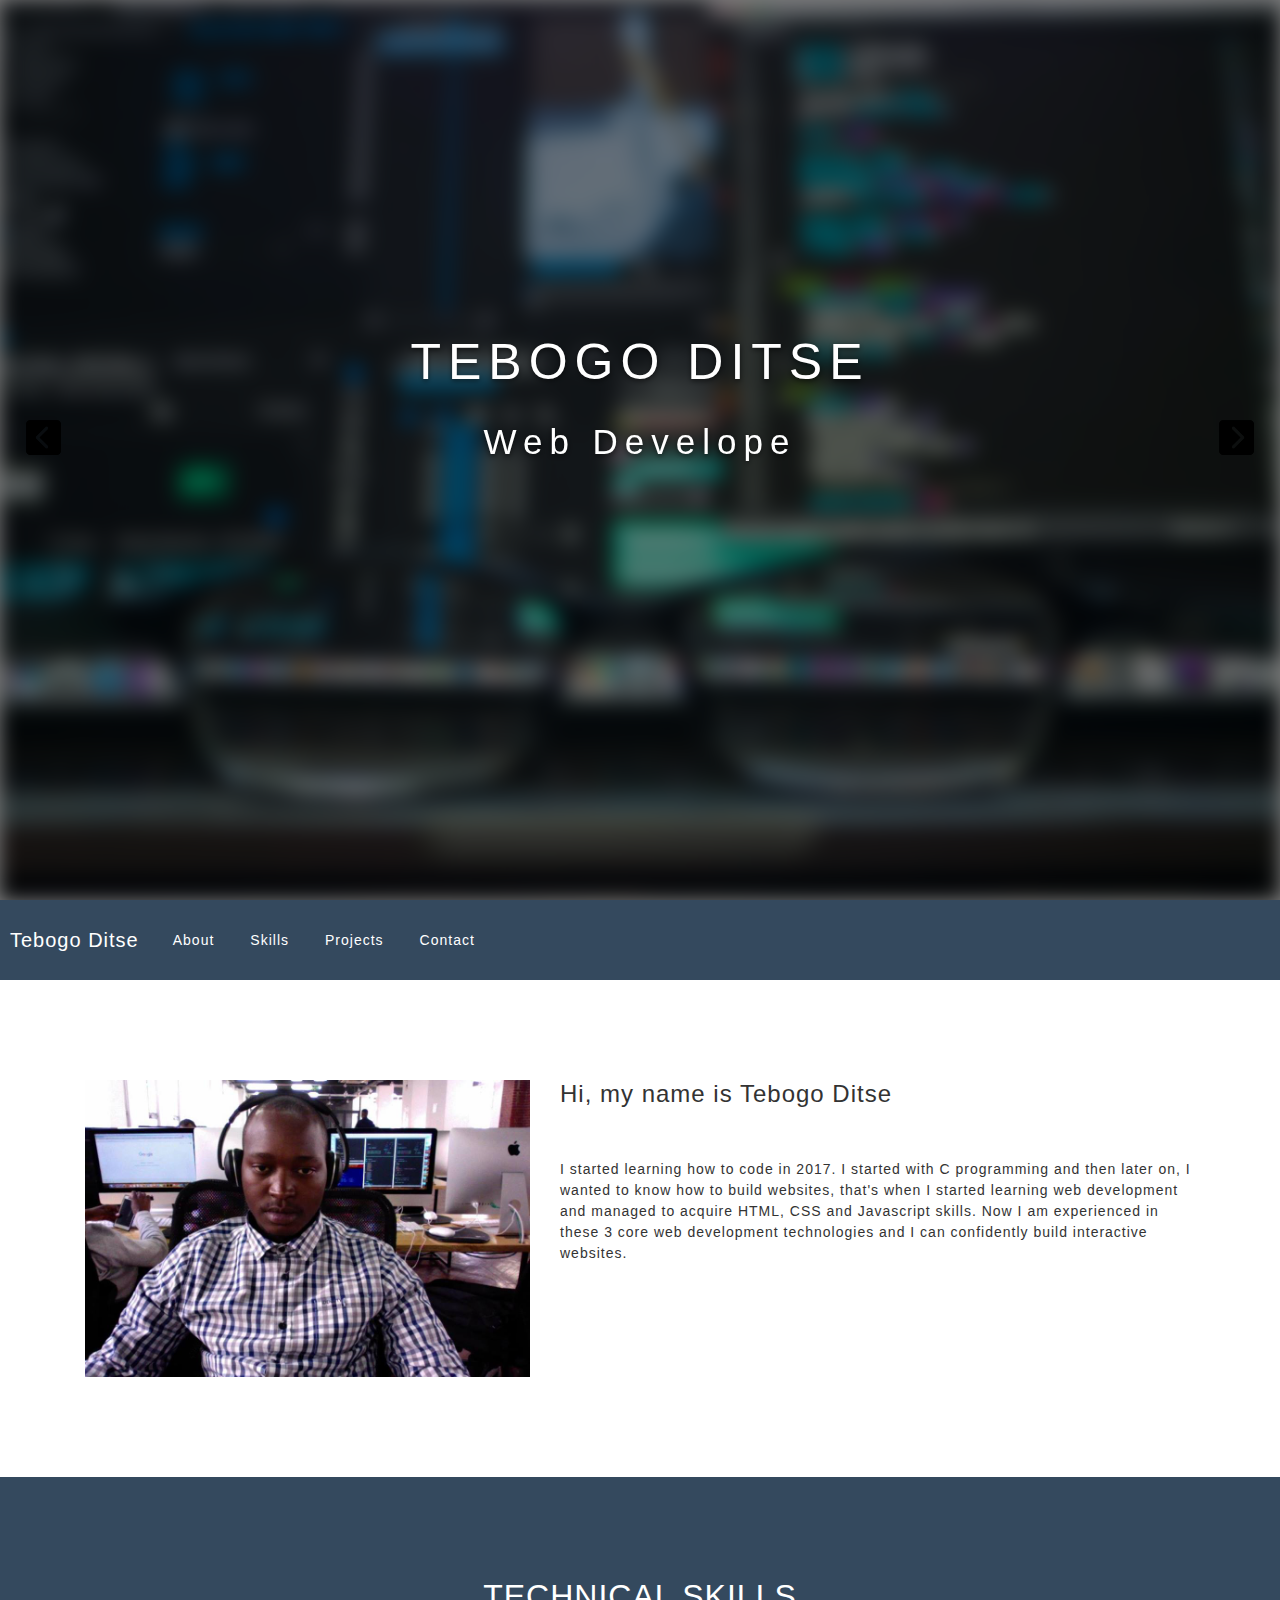
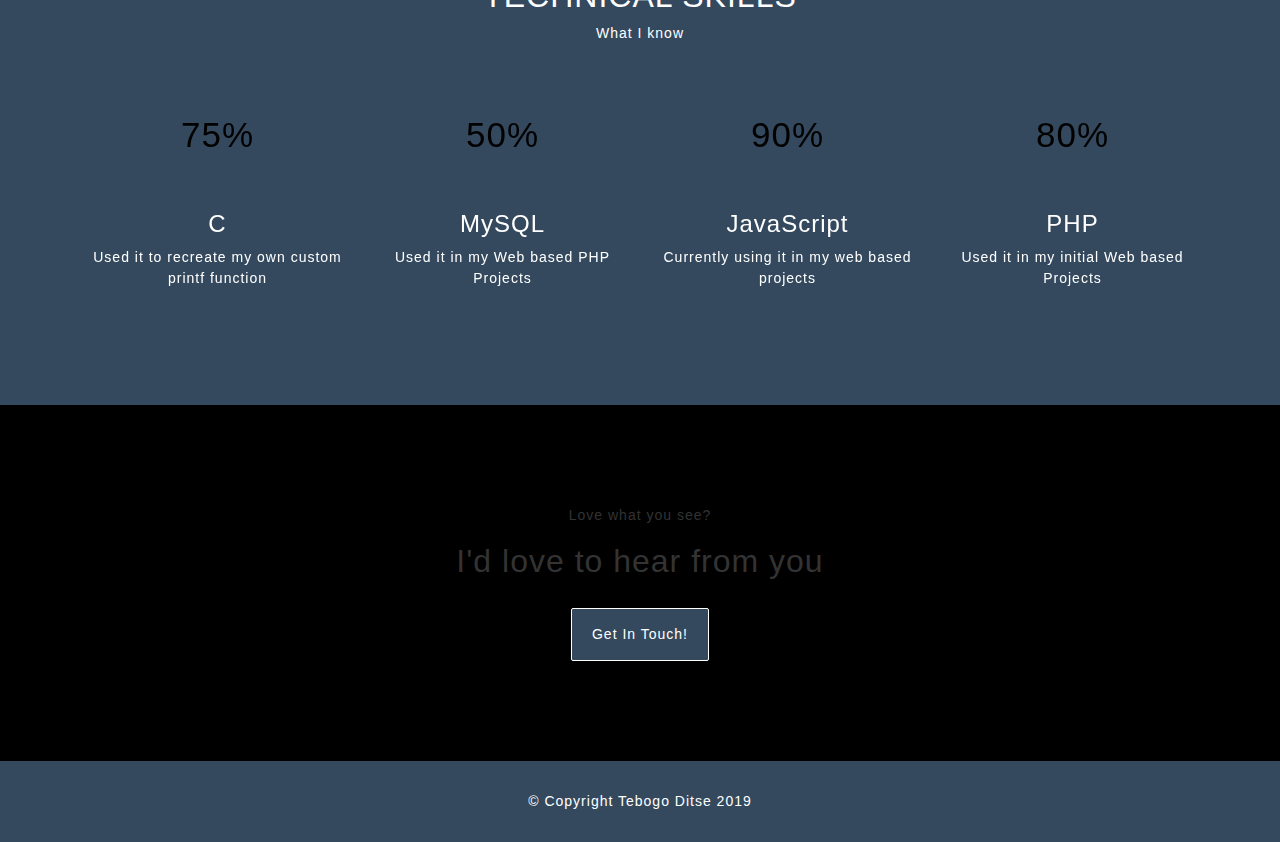
<file: index.html>
<!DOCTYPE html>
<html lang="en" dir="ltr">
  <head>
    <meta charset="utf-8">
    <title>My Portfolio</title>
    <link rel="stylesheet" type="text/css" href="css/superslides.css">
    <link rel="stylesheet" type="text/css" href="css/owl.carousel.min.css">
    <script src="https://ajax.googleapis.com/ajax/libs/jquery/3.4.1/jquery.min.js"></script>
    <link rel="stylesheet" href="https://stackpath.bootstrapcdn.com/bootstrap/4.3.1/css/bootstrap.min.css"
    integrity="sha384-ggOyR0iXCbMQv3Xipma34MD+dH/1fQ784/j6cY/iJTQUOhcWr7x9JvoRxT2MZw1T" crossorigin="anonymous">
    <link rel="stylesheet" type="text/css" href="css/style.css">

  </head>
  <body>
    <div id="slides">
      <div class="overlay"></div>
      <div class="slides-container" id="images">
        <img src="images/slide1.jpg" alt="">
        <img src="images/slide2.jpg" alt="">
        <img src="images/slide3.jpg" alt="">
      </div>
      <div class="titleMessage">
        <div class="heading">
          <p class="main">TEBOGO DITSE</p>
          <p class="sub typed"></p>
        </div>
      </div>
      <nav class="slides-navigation">
        <a href="#" class="next"></a>
        <a href="#" class="prev"></a>
      </nav>
    </div>


    <nav id="navigation" class="navbar navbar-expand-lg">
      <a class="navbar-brand" href="#">Tebogo Ditse</a>
      <button class="navbar-toggler" type="button" data-toggle="collapse" data-target="#navbarNav" aria-controls="navbarNav" aria-expanded="false" aria-label="Toggle navigation">
        <span class="navbar-toggler-icon"></span>
      </button>
      <div class="collapse navbar-collapse" id="navbarNav">
        <ul class="navbar-nav">
          <li class="nav-item active">
            <a class="nav-link" href="#about">About <span class="sr-only">(current)</span></a>
          </li>
          <li class="nav-item">
            <a class="nav-link" href="#skills">Skills</a>
          </li>
          <li class="nav-item">
            <a class="nav-link" href="#">Projects</a>
          </li>
          <li class="nav-item">
            <a class="nav-link" href="#contact">Contact</a>
          </li>
        </ul>
      </div>
    </nav>

    <div id="about" class="section">
      <div class="container">
        <div class="row">
          <div class="col-md-5">
            <img src="images/Tebza.jpg" class="aboutImage">
          </div>
          <div class="col-md-7">
            <h4>Hi, my name is Tebogo Ditse</h4><br></br>
            <p>I started learning how to code in 2017. I
              started with C programming and then later
              on, I wanted to know how to build websites,
              that's when I started learning web
              development and managed to acquire
              HTML, CSS and Javascript skills. Now I am
              experienced in these 3 core web
              development technologies and I can
              confidently build interactive websites.</p>
          </div>
        </div>
      </div>
    </div>

    <div id="skills" class="skillsSection section">
      <div class="container">
        <div class="row">
          <div class="col-md-12 text-center">
            <h2>TECHNICAL SKILLS</h2>
            <p>What I know</p>
          </div>

          <div class="owl-carousel owl-theme">
            <div class="skill">
              <span class="chart" data-percent="75">
                <span class="percent">75</span>
                <canvas height="150" width="150"></canvas>
              </span>
              <h4>C</h4>
              <p>Used it to recreate my own custom printf function</p>
            </div>

            <div class="skill">
              <span class="chart" data-percent="50">
                <span class="percent">50</span>
                <canvas height="150" width="150"></canvas>
              </span>
              <h4>MySQL</h4>
              <p>Used it in my Web based PHP Projects</p>
            </div>

            <div class="skill">
              <span class="chart" data-percent="90">
                <span class="percent">90</span>
                <canvas height="150" width="150"></canvas>
              </span>
              <h4>JavaScript</h4>
              <p>Currently using it in my web based projects</p>
            </div>

            <div class="skill">
              <span class="chart" data-percent="80">
                <span class="percent">80</span>
                <canvas height="150" width="150"></canvas>
              </span>
              <h4>PHP</h4>
              <p>Used it in my initial Web based Projects</p>
            </div>

          </div>

        </div>
      </div>
    </div>

    <div id="contact" class="contactSection section">
      <div class="col-md-12 text-center">
        <p class="subHeading">Love what you see?</p>
        <h2>I'd love to hear from you</h2>
        <a href="mailTo:tebogoditse2@gmail.com" class="contactButton">Get In Touch!</a>
      </div>
    </div>

    <div class="copyrightSection">
      <div class="col-md-12 text-center">
        <p>&copy; Copyright Tebogo Ditse 2019</p>
      </div>
    </div>

    <script src="js/jquery.superslides.min.js"></script>
    <script src="js/jquery.easypiechart.js"></script>
    <script src="js/owl.carousel.min.js"></script>
    <script src="js/typed.min.js"></script>
    <script src="https://cdnjs.cloudflare.com/ajax/libs/popper.js/1.14.7/umd/popper.min.js"
    integrity="sha384-UO2eT0CpHqdSJQ6hJty5KVphtPhzWj9WO1clHTMGa3JDZwrnQq4sF86dIHNDz0W1" crossorigin="anonymous"></script>
    <script src="https://stackpath.bootstrapcdn.com/bootstrap/4.3.1/js/bootstrap.min.js"
    integrity="sha384-JjSmVgyd0p3pXB1rRibZUAYoIIy6OrQ6VrjIEaFf/nJGzIxFDsf4x0xIM+B07jRM" crossorigin="anonymous"></script>
    <script src="js/script.js"></script>
  </body>
</html>
</file>
<file: css/superslides.css>
#slides {
  position: relative;
}
#slides .slides-container {
  display: none;
}
#slides .scrollable {
  *zoom: 1;
  position: relative;
  top: 0;
  left: 0;
  overflow-y: auto;
  -webkit-overflow-scrolling: touch;
  height: 100%;
}
#slides .scrollable:after {
  content: "";
  display: table;
  clear: both;
}

.slides-navigation {
  margin: 0 auto;
  position: absolute;
  z-index: 3;
  top: 46%;
  width: 100%;
}
.slides-navigation a {
  position: absolute;
  display: block;
}
.slides-navigation a.prev {
  left: 0;
}
.slides-navigation a.next {
  right: 0;
}

.slides-pagination {
  position: absolute;
  z-index: 3;
  bottom: 0;
  text-align: center;
  width: 100%;
}
.slides-pagination a {
  border: 2px solid #222;
  border-radius: 15px;
  width: 10px;
  height: 10px;
  display: -moz-inline-stack;
  display: inline-block;
  vertical-align: middle;
  *vertical-align: auto;
  zoom: 1;
  *display: inline;
  background-image: url("[data-uri]");
  margin: 2px;
  overflow: hidden;
  text-indent: -100%;
}
.slides-pagination a.current {
  background: #222;
}
</file>
<file: css/style.css>
body{
  font-size: 14px;
  letter-spacing: 1px;
  background-color: #fff;
  color: #333;
}

.overlay{
  height: 100%;
  width: 100%;
  position: absolute;
  z-index: 1;
  background-color: rgba(0, 0, 0, 0.5);
}

.slides-navigation{
  z-index: 6;
}

.slides-navigation .prev,
.slides-navigation .next{
  width: 47px;
  height: 47px;
  background-size: cover;
  background-repeat: no-repeat;
}

.slides-navigation a.prev{
  left: 20px;
  background-image: url(../images/icons/prev.png);
}

.slides-navigation a.next{
  right: 20px;
  background-image: url(../images/icons/next.png);
}
.titleMessage{
  position: absolute;
  width: 100%;
  height: 250px;
  top: 50%;
  margin-top: -125px;
  z-index: 6;
  text-align: center;
}

.titleMessage .heading p{
  color: #fff;
  text-shadow: 0px 2px 5px rgba(0, 0, 0, 0.5);
  font-weight: 100%;
  letter-spacing: 7px;
}

.titleMessage .heading .main {
  font-size: 50px;
}

.titleMessage .heading .sub {
  font-size: 35px;
}

.section{
  padding: 100px 0px;
}

.aboutImage{
  max-width: 100%;
}

.skillsSection,
.contactButton{
    background-color: #34495e;
    color: #fff;
}

.skill{
  text-align: center;
  margin-left: 10px;
}

.chart{
  position: relative;
  text-align: center;
  height: 150px;
  width: 150px;
  display: inline-block;
}

.chart canvas{
  position: absolute;
  top: 0;
  left: 0;
}

.chart .percent{
  font-size: 35px;
  color: #000;
  display: inline-block;
  line-height: 150px;
}

.chart .percent:after{
  content: '%';
}

.contactButton{
  color: #fff;
  padding: 15px 20px;
  margin-top: 20px;
  display: inline-block;
  border-radius: 2px;
  border: 1px solid #fff;
}

.contactButton:hover{
  text-decoration: none;
  color: white;
  background-color: red;
}

.contactSection{
  background-color: black;
}

#navigation{
  background-color: #34495e;
  padding: 20px 10px;
  z-index: 100;
  width: 100%;
}

#navigation li{
  padding: 0 10px;
}

#navigation li a{
  color: white;
}

.navbar-brand,
.navbar-brand:hover{
  color: white;
}

.navbar-toggler-icon{
  background: url(../images/icons/menu.png);
  background-size: 100%;
}

.fixedNav #navigation{
  position: fixed;
  top: 0;
}

.copyrightSection{
  background-color: #34495e;
  color: white;
  padding: 30px 5px;
}

.copyrightSection p{
  margin: 0;
}

#images{
  filter: blur(10px);
}
</file>
